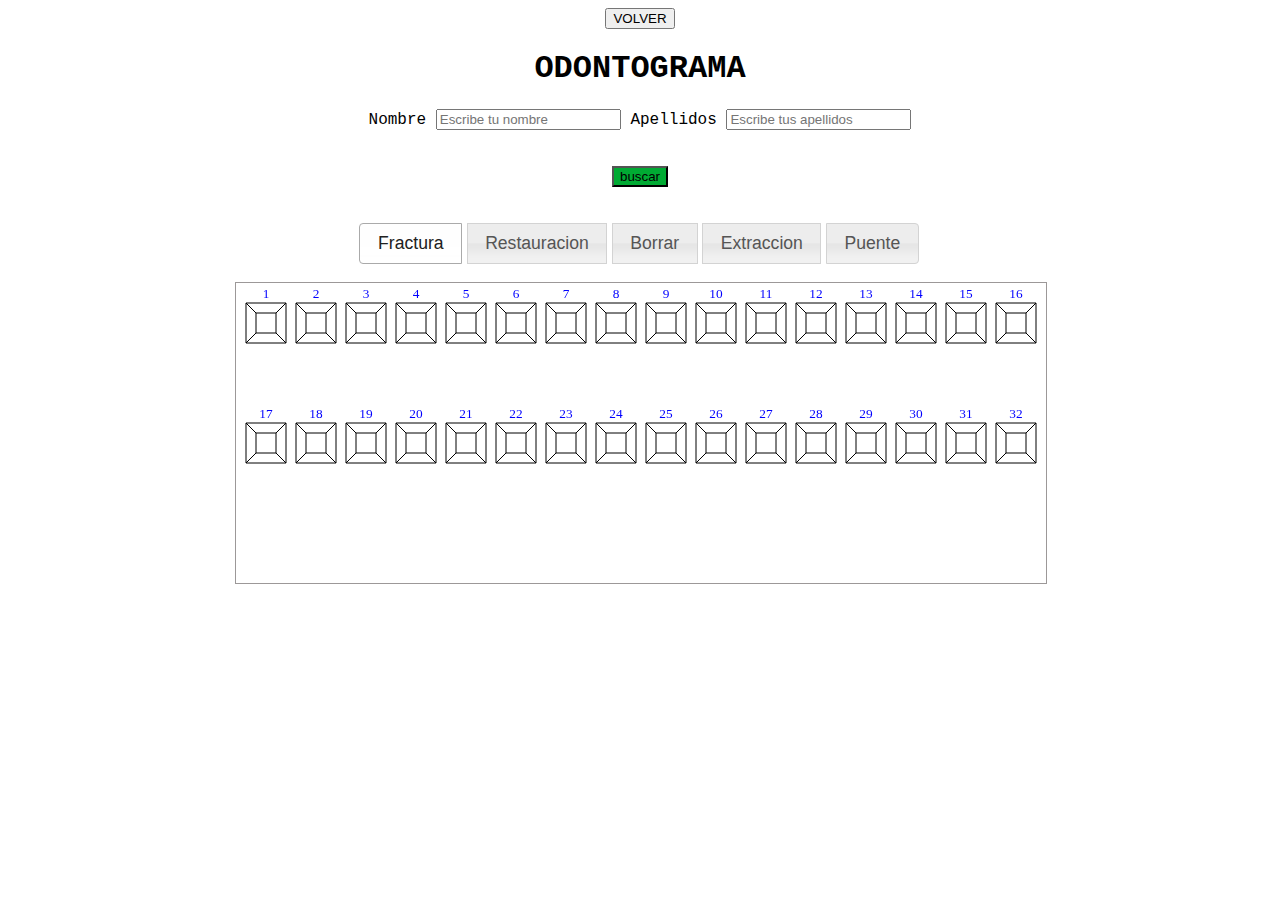
<file: odontograma.html>
<!DOCTYPE html>
<html>
<head>
    <meta charset="utf-8" />
    <title>Odontograma con html5</title>
    <script src='js/jquery-1.7.2.min.js'></script>
    <link type="text/css" href="css/custom-theme/jquery-ui-1.8.13.custom.css" rel="stylesheet" />
    <script type="text/javascript" src="js/jquery-ui-1.8.13.custom.min.js"></script>
    <link rel="stylesheet" href="css/odontograma.css">



    <style>

        body{
            background-color: rgb(255, 255, 255);
            font-family: 'Courier New', Courier, monospace;
      }
      #myCanvas {
        border: 1px solid #9C9898;
      }
      #myCanvas2 {
        border: 1px solid #9C9898;
      }
      #myCanvas3 {
        border: 1px solid #9C9898;
      }
      #myCanvas4 {
        border: 1px solid #9C9898;
      }
      body{
        text-align: center;
      }
      
    </style>

    <script>
    $(function() {
        $( "#radio" ).buttonset();
        $( "#radio_seccion" ).buttonset();
        $('#radio').change(function () {
            accion = $("input[name='accion']:checked").val();
            if(accion=='borrar'){
                $("#radio_seccion").show( 'blind', 500 );
            }else{
                $("#radio_seccion").hide( );
            }
        });
    });
    </script>
</head>
    <center> <body>
<a href="Historial_clinico.html">
    <button id="volverhistorial">VOLVER</button>
</a>
        <h1>ODONTOGRAMA</h1>
        <form action="#" target="" method="get" name="formDatosPersonales">

        <center>
        <label for="nombre">Nombre</label>
        <input type="text" name="nombre" id="nombre" placeholder="Escribe tu nombre"/>
    
        <label for="apellidos">Apellidos</label>
        <input type="text" name="apellidos" id="apellidos" placeholder="Escribe tus apellidos"/><br><br><br>
        <input  class="buttonbuscar" type="button" value="buscar" >
        </center>
        
        <br><br>
        <div id="radio">
            <input type="radio" id="radio1" name="accion" value="fractura" checked="checked" /><label for="radio1">Fractura</label>
            <input type="radio" id="radio2" name="accion" value="restauracion" /><label for="radio2">Restauracion</label>
            <input type="radio" id="radio3" name="accion" value="borrar" /><label for="radio3">Borrar</label>
            <input type="radio" id="radio4" name="accion" value="extraccion" /><label for="radio4">Extraccion</label>
            <input type="radio" id="radio5" name="accion" value="puente" /><label for="radio5">Puente</label>
        </div>
        <br>
        <div id="canvasesdiv" style="position:relative; width:810px; height:300px">
            <canvas id="myCanvas" width="810" height="300" style="z-index: 1; position:absolute; left:0px; top:0px;"></canvas>
            <canvas id="myCanvas2" width="810" height="300" style="z-index: 2; position:absolute; left:0px; top:0px;"></canvas>
            <canvas id="myCanvas3" width="810" height="300" style="z-index: 3; position:absolute; left:0px; top:0px;"></canvas>
            <canvas id="myCanvas4" width="810" height="300" style="z-index: 4; position:absolute; left:0px; top:0px;"></canvas>
        </div>

        <br/>
        <div id="radio_seccion" style='display:none'>
            <input type="radio" id="radio_1" name="seccion" value="seccion" checked="checked" /><label for="radio_1">Seccion</label>
            <input type="radio" id="radio_2" name="seccion" value="diente" /><label for="radio_2">Diente</label>
        </div>
        
        
        </form>
        <script>
            // Funcion para dibujar las lineas de cada diente
            function dibuja_contorno(context, inicio_x, inicio_y, med, separacion_x, separacion_y){
                var ctx = context;
                // Definiendo puntos de dibujo
                cua = med/4;
                ter = cua*3;
                /* 1ra zona */
                if(ctx){
                    ctx.strokeStyle = color_line;
                    ctx.beginPath();
                    ctx.moveTo(inicio_x,inicio_y);
                    ctx.lineTo(med+inicio_x,inicio_y);
                    ctx.lineTo(ter+inicio_x,cua+inicio_y);
                    ctx.lineTo(cua+inicio_x,cua+inicio_y);
                    ctx.closePath();
                    ctx.stroke();
                }
                /* 2da zona */
                if(ctx){
                    ctx.strokeStyle = color_line;
                    ctx.beginPath();
                    ctx.moveTo(ter+inicio_x,cua+inicio_y);
                    ctx.lineTo(med+inicio_x,inicio_y);
                    ctx.lineTo(med+inicio_x,med+inicio_y);
                    ctx.lineTo(ter+inicio_x,ter+inicio_y);
                    ctx.closePath();
                    ctx.stroke();
                }
                /* 3ra zona */
                if(ctx){
                    ctx.strokeStyle = color_line;
                    ctx.beginPath();
                    ctx.moveTo(cua+inicio_x,ter+inicio_y);
                    ctx.lineTo(ter+inicio_x,ter+inicio_y);
                    ctx.lineTo(med+inicio_x,med+inicio_y);
                    ctx.lineTo(inicio_x,med+inicio_y);
                    ctx.closePath();
                    ctx.stroke();
                }
                /* 4ta zona */
                if(ctx){
                    ctx.strokeStyle = color_line;
                    ctx.beginPath();
                    ctx.moveTo(inicio_x,inicio_y);
                    ctx.lineTo(cua+inicio_x,cua+inicio_y);
                    ctx.lineTo(cua+inicio_x,ter+inicio_y);
                    ctx.lineTo(inicio_x,med+inicio_y);
                    ctx.closePath();
                    ctx.stroke();
                }
            }
            // Funcion para pintar una region del diente
            function dibuja_seccion(contexto, num_diente, seccion, color_pas){
                var ctx = contexto;
                // Definiendo puntos de dibujo
                med = medida;
                cua = med/4;
                ter = cua*3;
                num_diente = num_diente - 1;
                color_line = color_pas;
                if (num_diente<16){
                    inicio_y = 20;
                }
                else{
                    num_diente = num_diente - 16;
                    inicio_y = med + 100;
                    //if(num_diente==1){num_diente=0;}
                }
                //alert(num_diente);
                inicio_x = (num_diente*med) + (separacion_x*num_diente) + separacion_x;
                /* 1ra zona */
                if (seccion==1){
                    if(ctx){
                        ctx.fillStyle = color_line;
                        ctx.beginPath();
                        ctx.moveTo(inicio_x,inicio_y);
                        ctx.lineTo(med+inicio_x,inicio_y);
                        ctx.lineTo(ter+inicio_x,cua+inicio_y);
                        ctx.lineTo(cua+inicio_x,cua+inicio_y);
                        ctx.closePath();
                        ctx.fill();
                        ctx.strokeStyle = 'black';
                        ctx.stroke();
                    }
                }
                /* 2da zona */
                if (seccion==2){
                    if(ctx){
                        ctx.fillStyle = color_line;
                        ctx.beginPath();
                        ctx.moveTo(ter+inicio_x,cua+inicio_y);
                        ctx.lineTo(med+inicio_x,inicio_y);
                        ctx.lineTo(med+inicio_x,med+inicio_y);
                        ctx.lineTo(ter+inicio_x,ter+inicio_y);
                        ctx.closePath();
                        ctx.fill();
                        ctx.strokeStyle = 'black';
                        ctx.stroke();
                    }
                }
                /* 3ra zona */
                if (seccion==3){
                    if(ctx){
                        ctx.fillStyle = color_line;
                        ctx.beginPath();
                        ctx.moveTo(cua+inicio_x,ter+inicio_y);
                        ctx.lineTo(ter+inicio_x,ter+inicio_y);
                        ctx.lineTo(med+inicio_x,med+inicio_y);
                        ctx.lineTo(inicio_x,med+inicio_y);
                        ctx.closePath();
                        ctx.fill();
                        ctx.strokeStyle = 'black';
                        ctx.stroke();
                    }
                }
                /* 4ta zona */
                if (seccion==4){
                    if(ctx){
                        ctx.fillStyle = color_line;
                        ctx.beginPath();
                        ctx.moveTo(inicio_x,inicio_y);
                        ctx.lineTo(cua+inicio_x,cua+inicio_y);
                        ctx.lineTo(cua+inicio_x,ter+inicio_y);
                        ctx.lineTo(inicio_x,med+inicio_y);
                        ctx.closePath();
                        ctx.fill();
                        ctx.strokeStyle = 'black';
                        ctx.stroke();
                    }
                }
                /* 5ta zona(medio) */
                if (seccion==5){
                    if(ctx){
                        ctx.fillStyle = color_line;
                        ctx.beginPath();
                        ctx.moveTo(cua+inicio_x,cua+inicio_y);
                        ctx.lineTo(ter+inicio_x,cua+inicio_y);
                        ctx.lineTo(ter+inicio_x,ter+inicio_y);
                        ctx.lineTo(cua+inicio_x,ter+inicio_y);
                        ctx.closePath();
                        ctx.fill();
                        ctx.strokeStyle = 'black';
                        ctx.stroke();
                    }
                }
            }
            //
            // Funcion para sombrear
            function marcar_seccion(contexto, num_diente, seccion, color_pas){
                var ctx = contexto;
                // Definiendo puntos de dibujo
                med = medida;
                cua = med/4;
                ter = cua*3;
                num_diente = num_diente - 1;
                color_line = color_pas;
                if (num_diente<16){
                    inicio_y = 20;
                }
                else{
                    num_diente = num_diente - 16;
                    inicio_y = med + 100;
                    //if(num_diente==1){num_diente=0;}
                }
                //alert(num_diente);
                inicio_x = (num_diente*med) + (separacion_x*num_diente) + separacion_x;
                /* 1ra zona */
                if (seccion==1){
                    if(ctx){
                        ctx.fillStyle = color_line;
                        ctx.beginPath();
                        ctx.moveTo(inicio_x,inicio_y);
                        ctx.lineTo(med+inicio_x,inicio_y);
                        ctx.lineTo(ter+inicio_x,cua+inicio_y);
                        ctx.lineTo(cua+inicio_x,cua+inicio_y);
                        ctx.closePath();
                        //ctx.fill();
                        ctx.strokeStyle = 'yellow';
                        ctx.stroke();
                    }
                }
                /* 2da zona */
                if (seccion==2){
                    if(ctx){
                        ctx.fillStyle = color_line;
                        ctx.beginPath();
                        ctx.moveTo(ter+inicio_x,cua+inicio_y);
                        ctx.lineTo(med+inicio_x,inicio_y);
                        ctx.lineTo(med+inicio_x,med+inicio_y);
                        ctx.lineTo(ter+inicio_x,ter+inicio_y);
                        ctx.closePath();
                        //ctx.fill();
                        ctx.strokeStyle = 'yellow';
                        ctx.stroke();
                    }
                }
                /* 3ra zona */
                if (seccion==3){
                    if(ctx){
                        ctx.fillStyle = color_line;
                        ctx.beginPath();
                        ctx.moveTo(cua+inicio_x,ter+inicio_y);
                        ctx.lineTo(ter+inicio_x,ter+inicio_y);
                        ctx.lineTo(med+inicio_x,med+inicio_y);
                        ctx.lineTo(inicio_x,med+inicio_y);
                        ctx.closePath();
                        //ctx.fill();
                        ctx.strokeStyle = 'yellow';
                        ctx.stroke();
                    }
                }
                /* 4ta zona */
                if (seccion==4){
                    if(ctx){
                        ctx.fillStyle = color_line;
                        ctx.beginPath();
                        ctx.moveTo(inicio_x,inicio_y);
                        ctx.lineTo(cua+inicio_x,cua+inicio_y);
                        ctx.lineTo(cua+inicio_x,ter+inicio_y);
                        ctx.lineTo(inicio_x,med+inicio_y);
                        ctx.closePath();
                        //ctx.fill();
                        ctx.strokeStyle = 'yellow';
                        ctx.stroke();
                    }
                }
                /* 5ta zona(medio) */
                if (seccion==5){
                    if(ctx){
                        ctx.fillStyle = color_line;
                        ctx.beginPath();
                        ctx.moveTo(cua+inicio_x,cua+inicio_y);
                        ctx.lineTo(ter+inicio_x,cua+inicio_y);
                        ctx.lineTo(ter+inicio_x,ter+inicio_y);
                        ctx.lineTo(cua+inicio_x,ter+inicio_y);
                        ctx.closePath();
                        //ctx.fill();
                        ctx.strokeStyle = 'yellow';
                        ctx.stroke();
                    }
                }
            }
            // Funcion para sombrear diente completo
            function marcar_diente(contexto, num_diente, color_pas){
                var ctx = contexto;
                // Definiendo puntos de dibujo
                med = medida;
                num_diente = num_diente - 1;
                color_line = color_pas;
                if (num_diente<16){
                    inicio_y = 20;
                }
                else{
                    num_diente = num_diente - 16;
                    inicio_y = med + 100;
                }
                //alert(num_diente);
                inicio_x = (num_diente*med) + (separacion_x*num_diente) + separacion_x;

                ctx.fillStyle = color_line;
                ctx.beginPath();
                ctx.moveTo(inicio_x,inicio_y);
                ctx.lineTo(inicio_x+40,inicio_y);
                ctx.lineTo(inicio_x+40,inicio_y+40);
                ctx.lineTo(inicio_x,inicio_y+40);
                ctx.closePath();
                ctx.strokeStyle = color_line;
                ctx.stroke();
            }
            // Funcion para sombrear diente completo
            function marcar_extraccion(contexto, num_diente, color_pas){
                var ctx = contexto;
                // Definiendo puntos de dibujo
                med = medida;
                num_diente = num_diente - 1;
                color_line = color_pas;
                if (num_diente<16){
                    inicio_y = 20;
                }
                else{
                    num_diente = num_diente - 16;
                    inicio_y = med + 100;
                }
                //alert(num_diente);
                inicio_x = (num_diente*med) + (separacion_x*num_diente) + separacion_x;

                ctx.fillStyle = color_line;
                ctx.beginPath();
                ctx.lineWidth = 3;
                ctx.moveTo(inicio_x,inicio_y);
                ctx.lineTo(inicio_x+40,inicio_y+40);
                ctx.moveTo(inicio_x+40,inicio_y);
                ctx.lineTo(inicio_x,inicio_y+40);
                ctx.stroke();
                ctx.lineWidth = 1;
            }
            // Funcion para marcar puente
            function marcar_puente(contexto, dient_1, dient_2, color_pas){
                var ctx = contexto;
                // Definiendo puntos de dibujo
                med = medida;
                num_diente1 = dient_1 - 1;
                num_diente2 = dient_2 - 1;
                color_line = color_pas;
                if (num_diente1<16){
                    inicio_y = 80;
                }
                else{
                    num_diente1 = num_diente1 - 16;
                    num_diente2 = num_diente2 - 16;
                    inicio_y = med + 160;
                }
                //alert(num_diente);
                inicio_x = (num_diente1*med) + (separacion_x*num_diente1) + separacion_x + (med/2);
                fin_x = (num_diente2*med) + (separacion_x*num_diente2) + separacion_x + (med/2);
                ctx.fillStyle = color_line;
                ctx.beginPath();
                ctx.lineWidth = 4;
                ctx.moveTo(inicio_x,inicio_y);
                ctx.lineTo(fin_x,inicio_y);
                //ctx.moveTo(inicio_x+40,inicio_y);
                //ctx.lineTo(inicio_x,inicio_y+40);
                ctx.stroke();
                ctx.lineWidth = 1;
            }
            // Funcion para marcar puente
            function borrar_diente(contexto, num_diente){
                ctx = contexto;
                // Definiendo puntos de dibujo
                med = medida;
                num_diente = num_diente - 1;
                if (num_diente<16){
                    inicio_y = 20;
                }
                else{
                    num_diente = num_diente - 16;
                    inicio_y = med + 100;
                }
                //alert(num_diente);
                inicio_x = (num_diente*med) + (separacion_x*num_diente) + separacion_x;
                ctx.clearRect(inicio_x, inicio_y, med, med);
            }

            // Valores iniciales
            var canvas = document.getElementById('myCanvas');
            var context = canvas.getContext('2d');
            //
            var layer2 = document.getElementById("myCanvas2");
            var ctx2 = layer2.getContext("2d");
            //
            var layer3 = document.getElementById("myCanvas3");
            var ctx3 = layer3.getContext("2d");
            //
            var layer4 = document.getElementById("myCanvas4");
            var ctx4 = layer4.getContext("2d");
            //
            var color_line = 'black';
            var medida = 40;
            var separacion_x = 10;
            var separacion_y = 10;
            var iniciar_x = 0;
            var iniciar_y = 20;
            //Dientes para el puente
            var diente1=0;
            var diente2=0;
            // 1 - 16 dientes
            for (x=0; x<16; x++){
                iniciar_x =  (x*medida) + (separacion_x*x) + separacion_x;
                dibuja_contorno(context, iniciar_x, iniciar_y, medida, separacion_x, 10);
                /* Numero de diente */
                context.font = '10pt Calibri';
                context.textAlign = 'center';
                context.fillStyle = 'blue';
                context.fillText(x+1, iniciar_x+(medida/2), (iniciar_y/2)+5);
            }
            // 17 - 32 dientes
            iniciar_x = 0;
            iniciar_y = medida + 100;
            for (x=0; x<16; x++){
                iniciar_x =  (x*medida) + (separacion_x*x) + separacion_x;
                dibuja_contorno(context, iniciar_x, iniciar_y, medida, separacion_x, 10);
                /* Numero de diente */
                context.font = '10pt Calibri';
                context.textAlign = 'center';
                context.fillStyle = 'blue';
                context.fillText(x+17, iniciar_x+(medida/2), (iniciar_y-10)+5);
            }
            //dibuja_seccion(context, 2, 3, 'red');
            //dibuja_seccion(context, 18, 5, 'green');
            //dibuja_seccion(context, 24, 4, 'blue');
            window.onload = function(){
                localStorage.clear();
                click();
            }
            function click(){
                //Añadimos un addEventListener al canvas para reconocer el click
                layer4.addEventListener("click",
                //Una vez se haya clickado se activará la siguiente función
                getPosition
                ,false);
                layer4.addEventListener("mousemove",Marcar,false);
            }
            //canvas.addEventListener("mousedown", getPosition, false);

            function getPosition(event){
                var x = event.x;
                var y = event.y;
                //alert(y);
                //alert(x);
                var canvas = document.getElementById("myCanvas");
                var div_can = document.getElementById("canvasesdiv");
                x -= div_can.offsetLeft;
                y -= div_can.offsetTop;
                //alert(div_can.offsetTop);
                var div=0;
                var color='';
                var accion='';
                seleccion = $("input[name='accion']:checked").val();
                if (seleccion == 'fractura'){
                    color = 'red';
                    accion = 'seccion';
                }
                else if(seleccion=='restauracion'){
                    color = 'blue';
                    accion = 'seccion';
                }
                else if(seleccion=='extraccion'){
                    color = 'black';
                    accion = 'marcar';
                }
                else if(seleccion=='puente'){
                    accion = 'puente';
                }
                else if(seleccion=='borrar'){
                    accion = 'borrar';
                }
                //alert(y);
                diente = 0;
                seccion = 0;
                if (y>=20 && y<=60){
                    //alert(x);
                    if (x>=10 && x<=50){
                        diente = 1;
                    }
                    else if (x>=60 && x<=800){
                        div =  parseInt(x/50,10);
                        ini = (div*40) + (10*div) + 10;
                        fin = ini + 40;
                        if (x>=ini && x<=fin){
                            diente=div+1;
                        }
                    }
                }
                else if(y>=140 && y<=180){
                    if (x>=10 && x<=50){
                        diente = 17;
                    }
                    else if (x>=60 && x<=800){
                        div =  parseInt(x/50,10);
                        ini = (div*40) + (10*div) + 10;
                        fin = ini + 40;
                        if (x>=ini && x<=fin){
                            diente=div+17;
                        }
                    }
                }
                if (diente){
                    //alert(diente);
                    if(accion == 'seccion'){
                        x = x-((div*40) + (10*div) + 10);
                        y = y-20;
                        if (diente>16){
                            y = y-120;
                        }
                        //alert(y);
                        if (y>0 && y<10 && x>y && y<40-x){
                            seccion = 1;
                        }else if (x>30 && x<40 && y<x && 40-x<y){
                            seccion = 2;
                        }else if (y>30 && y<40 && x<y && x>40-y){
                            seccion = 3;
                        }else if (x>0 && x<10 && y>x && x<40-y){
                            seccion = 4;
                        }else if (x>10 && x<30 && y>10 && y<30){
                            seccion = 5;
                        }
                    }else if(accion == 'marcar'){
                        cod=diente+'-0-'+'3';
                        if(cod && !localStorage.getItem(cod)){
                            new_array=[diente, 0, 3, Date.now(), 0];
                            guardar = new_array.toLocaleString();
                            localStorage.setItem(cod, guardar);
                            marcar_extraccion(ctx2, diente, 'black')
                        }else{
                            alert("Ya fue marcado");
                        }
                    }else if(accion == 'puente'){
                        if (diente1==0){
                            marcar_diente(ctx4, diente, 'red');
                            diente1=diente;
                        }else if(diente2==0){
                            diente2=diente;
                            menor=0;
                            mayor=0;
                            if(diente1>diente2){
                                mayor=diente1;
                                menor=diente2;
                            }else{
                                mayor=diente2;
                                menor=diente1
                            }
                            diente1=menor;
                            diente2=mayor;
                            if ((diente1<17 && diente2<17 && diente1!=diente2) || (diente1>17 && diente2>17 && diente1!=diente2)){
                                marcar_diente(ctx4, diente, 'red');
                                ctx4.clearRect(0, 0, 810, 70);
                                ctx4.clearRect(0, 135, 810, 70);
                                cod=diente1+'-0-4-'+diente2;
                                if(cod && !localStorage.getItem(cod)){
                                    new_array=[diente1, 0, 4, Date.now(), diente2];
                                    guardar = new_array.toLocaleString();
                                    localStorage.setItem(cod, guardar);
                                }else{
                                    alert("Ya fue marcado");
                                }
                                marcar_puente(ctx4, diente1, diente2, 'red');
                            }else{
                                ctx4.clearRect(0, 0, 810, 70);
                                ctx4.clearRect(0, 135, 810, 70);
                            }
                            
                            diente1=0;
                            diente2=0;
                        }
                    }else if(accion == 'borrar'){
                        borrar_diente(ctx2, diente);
                        //cargar el ultimo pintado
                        seccion_chk = $("input[name='seccion']:checked").val();
                        if (seccion_chk=='seccion'){
                            x = x-((div*40) + (10*div) + 10);
                            y = y-20;
                            if (diente>16){
                                y = y-120;
                            }
                            seccion_b=ubica_seccion(x,y);
                            if (seccion_b){
                                ultimo = '';
                                key_cod='';
                                for(var i=0; i < localStorage.length; i++){
                                    var key_name = localStorage.key(i);
                                    item = localStorage.getItem(key_name);
                                    item = item.split(',');
                                    diente_comp = parseInt(item[0],10);
                                    seccion_comp = parseInt(item[1],10);
                                    accion_comp = parseInt(item[2],10);
                                    if(diente_comp==diente && seccion_b==seccion_comp && (accion_comp==1 || accion_comp==2)){
                                        if(ultimo==''){
                                            ultimo=item;
                                            key_cod=key_name;
                                        }
                                        else{
                                            fecha_ult = parseInt(item[3],10);
                                            if(ultimo[3]<fecha_ult){
                                                ultimo=item;
                                                key_cod=key_name;
                                            }
                                        }
                                    }
                                }
                                if(key_cod!=''){
                                    //console.log(key_cod);
                                    localStorage.removeItem(key_cod);
                                }
                            }

                        }else if(seccion_chk=='diente'){
                            ultimo = '';
                            key_cod='';
                            for(var i=0; i < localStorage.length; i++){
                                var key_name = localStorage.key(i);
                                item = localStorage.getItem(key_name);
                                item = item.split(',');
                                diente_comp = parseInt(item[0],10);
                                accion_comp = parseInt(item[2],10);
                                if(diente_comp==diente && accion_comp==3 ){
                                    if(ultimo==''){
                                        ultimo=item;
                                        key_cod=key_name;
                                    }
                                    else{
                                        fecha_ult = parseInt(item[3],10);
                                        if(ultimo[3]<fecha_ult){
                                            ultimo=item;
                                            key_cod=key_name;
                                        }
                                    }
                                }
                            }
                            if(key_cod!=''){
                                //console.log(key_cod);
                                localStorage.removeItem(key_cod);
                            }
                        }
                        //alert('a');
                        pinta_datos();
                    }
                }
                //alert(diente);
                if (seccion && color!=''){
                    //alert(color);
                    
                    //alert(seccion);
                    //[numero_diente, seccion, accion, fecha, diente2]
                    if (color=='red'){
                        cod=diente+'-'+seccion+'-'+'1';
                        accion_g = 1;
                    }else if (color=='blue'){
                        cod=diente+'-'+seccion+'-'+'2';
                        accion_g = 2;
                    };
                    if(cod && !localStorage.getItem(cod)){
                        new_array=[diente, seccion, accion_g, Date.now(), 0];
                        guardar = new_array.toLocaleString();
                        localStorage.setItem(cod, guardar);
                        dibuja_seccion(ctx2, diente, seccion, color);
                    }
                    else{
                        alert("ya fue marcado");
                    }
                    
                }
                if ( 'borrar' == $("input[name='accion']:checked").val()){
                    //alert("x-> "+x+" y-> "+y);
                    //ctx4.clearRect(0, 0, 810, 300);
                    
                    if (x>=30 && x<=780 && ((y>78 && y<82) || (y>198 && y<202))){
                        //alert(x);
                        div =  parseInt(x/50,10);
                        //alert(div);
                        ultimo = '';
                        key_cod='';
                        for(var i=0; i < localStorage.length; i++){
                            var key_name = localStorage.key(i);
                            item = localStorage.getItem(key_name);
                            item = item.split(',');
                            diente1_comp = parseInt(item[0],10);
                            diente2_comp = parseInt(item[4],10);
                            accion_comp = parseInt(item[2],10);
                            if(accion_comp==4){
                                if (diente1_comp>16){
                                    diente1_comp = diente1_comp - 17;
                                    diente2_comp = diente2_comp - 17;
                                }else{
                                    diente1_comp = diente1_comp - 1;
                                    diente2_comp = diente2_comp - 1;
                                }
                                inicio_x = (diente1_comp*40) + (10*diente1_comp) + 10 + 20;
                                fin_X = (diente2_comp*40) + (10*diente2_comp) + 10 + 20;
                                if (x>=inicio_x && x<=fin_x){
                                    if(ultimo==''){
                                        ultimo=item;
                                        key_cod=key_name;
                                    }
                                    else{
                                        fecha_ult = parseInt(item[3],10);
                                        if(ultimo[3]<fecha_ult){
                                            ultimo=item;
                                            key_cod=key_name;
                                        }
                                    }
                                }
                                
                            }
                        }
                        if(key_cod!=''){
                            console.log(key_cod);
                            if(parseInt(ultimo[0],10)<16){
                                seccion_p=1;
                                ctx4.clearRect(0, 0, 810, 130);
                            }
                            else{
                                ctx4.clearRect(0, 130, 810, 150);
                                seccion_p=2;
                            }
                            localStorage.removeItem(key_cod);
                            pinta_puentes(seccion_p);
                        }
                    }
                    
                }
                
            }

                //dibuja_seccion(x, y, 5, 5);
                //dibuja_seccion(context, num_diente, seccion, color)
            
            
            function Marcar(event){
                var x = event.x;
                var y = event.y;
                var canvas2 = document.getElementById("myCanvas2");
                var div_can = document.getElementById("canvasesdiv");
                x -= div_can.offsetLeft;
                y -= div_can.offsetTop;
                //alert(x);
                diente=0;
                seccion=0;
                var div=0;
                
                if (y>=20 && y<=60){
                    //alert(x);
                    if (x>=10 && x<=50){
                        diente = 1;
                        //alert("1");
                    }
                    else if (x>=60 && x<=800){
                        div =  parseInt(x/50,10);
                        ini = (div*40) + (10*div) + 10;
                        fin = ini + 40;
                        if (x>=ini && x<=fin){
                            diente=div+1;
                        }
                    }
                }
                else if(y>=140 && y<=180){
                    if (x>=10 && x<=50){
                        diente = 17;
                    }
                    else if (x>=60 && x<=800){
                        div =  parseInt(x/50,10);
                        ini = (div*40) + (10*div) + 10;
                        fin = ini + 40;
                        if (x>=ini && x<=fin){
                            diente=div+17;
                        }
                    }
                }
                //alert(diente);
                if (diente) {
                    accion = $("input[name='accion']:checked").val();
                    var seleccion = '';
                    if (accion == 'fractura'){
                        seleccion = 'seccion';
                    }
                    else if(accion=='restauracion'){
                        seleccion = 'seccion';
                    }
                    else if(accion=='extraccion'){
                        seleccion = 'diente';
                    }
                    else if(accion=='puente'){
                        seleccion = 'diente';
                    }
                    else if(accion=='borrar'){
                        seccion_chk = $("input[name='seccion']:checked").val();
                        if (seccion_chk=='diente'){
                            seleccion = 'diente';
                        }
                        else{
                            seleccion = 'seccion';
                        }
                    }
                    if (seleccion=='seccion'){
                        x = x-((div*40) + (10*div) + 10);
                        y = y-20;
                        if (diente>16){
                            y = y-120;
                        }
                        //alert(y);
                        /*if (y>=x && y<=39){}*/
                        // Ubicar la seccion clickeada
                        if (y>0 && y<10 && x>y && y<40-x){
                            seccion = 1;
                        }else if (x>30 && x<40 && y<x && 40-x<y){
                            seccion = 2;
                        }else if (y>30 && y<40 && x<y && x>40-y){
                            seccion = 3;
                        }else if (x>0 && x<10 && y>x && x<40-y){
                            seccion = 4;
                        }else if (x>10 && x<30 && y>10 && y<30){
                            seccion = 5;
                        }
                        //Comprobacion de si eta en una seccion
                        if (seccion){
                            //alert(seccion);
                            color = 'yellow';
                            ctx3.clearRect(0, 0, 810, 300);
                            marcar_seccion(ctx3, diente, seccion, color);
                            //alert(seccion);
                        }else{
                            //ctx2.fillStyle = "white";
                            //ctx2.fillRect(0, 0, 810, 300);
                            ctx3.clearRect(0, 0, 810, 300);
                        }
                    }
                    else if(seleccion=='diente'){
                        ctx3.clearRect(0, 0, 810, 300);
                        marcar_diente(ctx3, diente, 'yellow');
                    }
                }else{
                    ctx3.clearRect(0, 0, 810, 300);
                }
                
                //dibuja_contorno(canvas, inicio_x, inicio_y, med, separacion_x, separacion_y)
            }
            function pinta_datos(){
                array_local = [];
                for(var i=0; i < localStorage.length; i++){
                    var key_name = localStorage.key(i);
                    array_local[i]=localStorage.getItem(key_name).split(',');
                }
                //console.log(array_local);
                array_local.sort(function(a,b){
                    return a[3] > b[3]; // orden ascendente por las fechas;
                });
                //console.log(array_local);
                for(var i=0; i < array_local.length; i++){
                    item = array_local[i];
                    if(parseInt(item[0],10)==diente){
                        acc = parseInt(item[2],10);
                        //console.log(acc);
                        if (acc==1){
                            color='red';
                            dibuja_seccion(ctx2, item[0], item[1], color);
                        }else if (acc==2){
                            color='blue';
                            dibuja_seccion(ctx2, item[0], item[1], color);
                        }else if (acc==3){
                            marcar_extraccion(ctx2, item[0], 'black');
                        }
                    }
                }
            }
            function pinta_puentes(seccion_p){
                array_local = [];
                for(var i=0; i < localStorage.length; i++){
                    var key_name = localStorage.key(i);
                    array_local[i]=localStorage.getItem(key_name).split(',');
                }
                //console.log(array_local);
                array_local.sort(function(a,b){
                    return a[3] > b[3]; // orden ascendente por las fechas;
                });
                //console.log(array_local);
                for(var i=0; i < array_local.length; i++){
                    item = array_local[i];
                    acc = parseInt(item[2],10);
                    //console.log(acc);
                    if (acc==4){
                        color_pas = 'red';
                        if (seccion_p==1){
                            if(parseInt(item[0],10)<17){
                                marcar_puente(ctx4, item[0], item[4], color_pas);
                            }
                        }
                        else{
                            if(parseInt(item[0],10)>16){
                                marcar_puente(ctx4, item[0], item[4], color_pas);
                            }
                        }
                        //dibuja_seccion(ctx2, item[0], item[1], color);
                    }
                    
                }
            }
            function ubica_seccion(X,Y){
                y=Y;
                x=X;
                devolver_seccion=0;
                if (y>0 && y<10 && x>y && y<40-x){
                    devolver_seccion = 1;
                }else if (x>30 && x<40 && y<x && 40-x<y){
                    devolver_seccion = 2;
                }else if (y>30 && y<40 && x<y && x>40-y){
                    devolver_seccion = 3;
                }else if (x>0 && x<10 && y>x && x<40-y){
                    devolver_seccion = 4;
                }else if (x>10 && x<30 && y>10 && y<30){
                    devolver_seccion = 5;
                }
                return devolver_seccion;
            }
        </script>
    </body></center>
</html>
</file>
<file: css/odontograma.css>
body{
    background-color: #fff;
}
.buttonbuscar{
    background-color: rgb(0, 170, 51);
}
</file>
